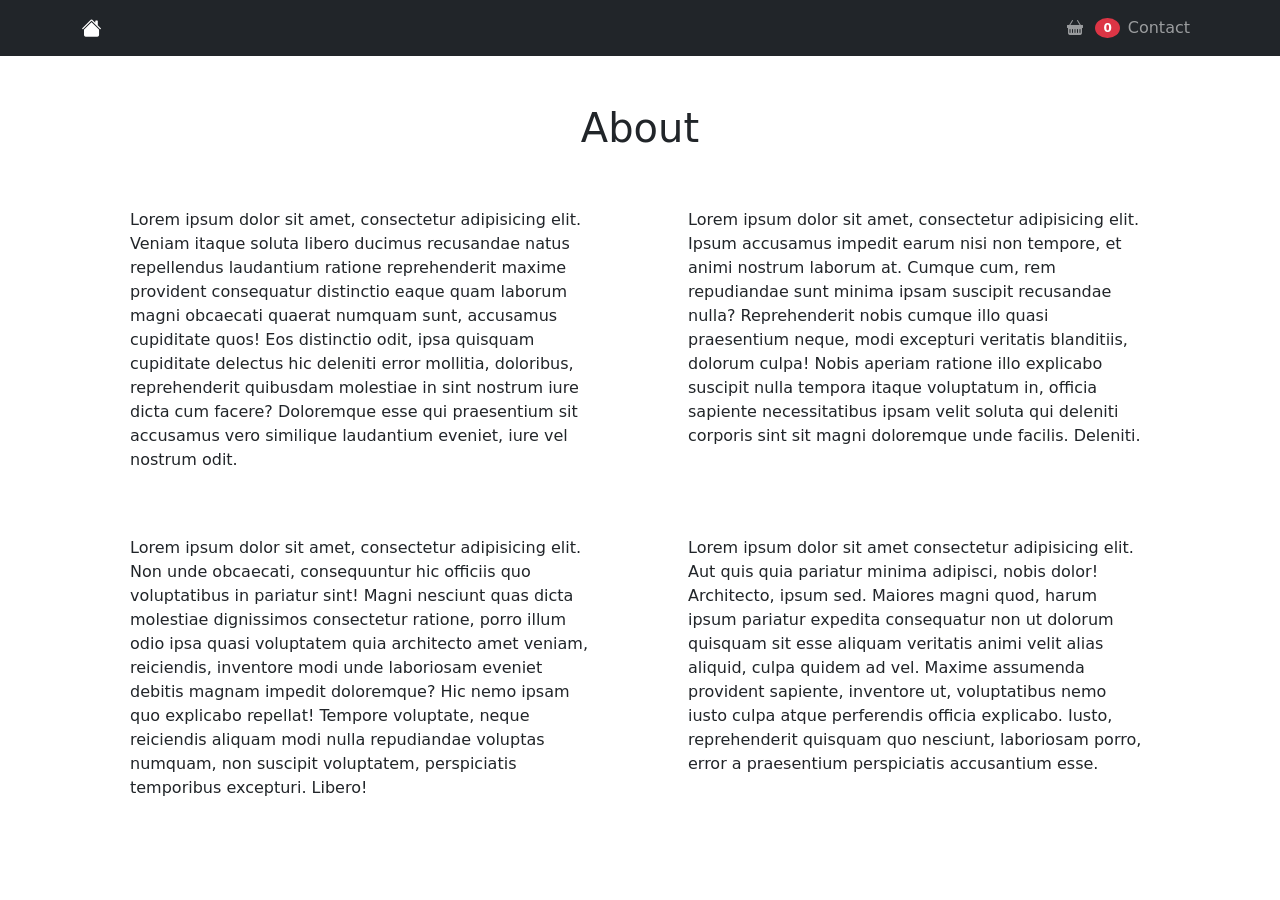
<file: about.html>
<!doctype html>
<html lang="en">
  <head>
    <meta charset="UTF-8" />
    <meta name="viewport" content="width=device-width, initial-scale=1.0" />
    <title>Webbutik - About</title>
    <link
      href="https://cdn.jsdelivr.net/npm/bootstrap@5.3.8/dist/css/bootstrap.min.css"
      rel="stylesheet"
      integrity="sha384-sRIl4kxILFvY47J16cr9ZwB07vP4J8+LH7qKQnuqkuIAvNWLzeN8tE5YBujZqJLB"
      crossorigin="anonymous"
    />
    <script
      defer
      src="https://cdn.jsdelivr.net/npm/bootstrap@5.3.8/dist/js/bootstrap.bundle.min.js"
      integrity="sha384-FKyoEForCGlyvwx9Hj09JcYn3nv7wiPVlz7YYwJrWVcXK/BmnVDxM+D2scQbITxI"
      crossorigin="anonymous"
    ></script>
    <link
      rel="stylesheet"
      href="https://cdn.jsdelivr.net/npm/bootstrap-icons@1.13.1/font/bootstrap-icons.min.css"
    />
    <link href="style.css" rel="stylesheet" />
  </head>
  <body>
    <div id="navbar"></div>

    <div class="container text-center pt-5">
      <h1>About</h1>
      <div class="container text-start pt-5">
        <div class="row pb-5">
          <div class="col px-5">
            <div class="box">
              <p>
                Lorem ipsum dolor sit amet, consectetur adipisicing elit. Veniam
                itaque soluta libero ducimus recusandae natus repellendus
                laudantium ratione reprehenderit maxime provident consequatur
                distinctio eaque quam laborum magni obcaecati quaerat numquam
                sunt, accusamus cupiditate quos! Eos distinctio odit, ipsa
                quisquam cupiditate delectus hic deleniti error mollitia,
                doloribus, reprehenderit quibusdam molestiae in sint nostrum
                iure dicta cum facere? Doloremque esse qui praesentium sit
                accusamus vero similique laudantium eveniet, iure vel nostrum
                odit.
              </p>
            </div>
          </div>
          <div class="col px-5">
            <div class="box">
              <p>
                Lorem ipsum dolor sit amet, consectetur adipisicing elit. Ipsum
                accusamus impedit earum nisi non tempore, et animi nostrum
                laborum at. Cumque cum, rem repudiandae sunt minima ipsam
                suscipit recusandae nulla? Reprehenderit nobis cumque illo quasi
                praesentium neque, modi excepturi veritatis blanditiis, dolorum
                culpa! Nobis aperiam ratione illo explicabo suscipit nulla
                tempora itaque voluptatum in, officia sapiente necessitatibus
                ipsam velit soluta qui deleniti corporis sint sit magni
                doloremque unde facilis. Deleniti.
              </p>
            </div>
          </div>
        </div>
        <div class="row pb-5">
          <div class="col px-5">
            <div class="box">
              <p>
                Lorem ipsum dolor sit amet, consectetur adipisicing elit. Non
                unde obcaecati, consequuntur hic officiis quo voluptatibus in
                pariatur sint! Magni nesciunt quas dicta molestiae dignissimos
                consectetur ratione, porro illum odio ipsa quasi voluptatem quia
                architecto amet veniam, reiciendis, inventore modi unde
                laboriosam eveniet debitis magnam impedit doloremque? Hic nemo
                ipsam quo explicabo repellat! Tempore voluptate, neque
                reiciendis aliquam modi nulla repudiandae voluptas numquam, non
                suscipit voluptatem, perspiciatis temporibus excepturi. Libero!
              </p>
            </div>
          </div>
          <div class="col px-5">
            <div class="box">
              <p>
                Lorem ipsum dolor sit amet consectetur adipisicing elit. Aut
                quis quia pariatur minima adipisci, nobis dolor! Architecto,
                ipsum sed. Maiores magni quod, harum ipsum pariatur expedita
                consequatur non ut dolorum quisquam sit esse aliquam veritatis
                animi velit alias aliquid, culpa quidem ad vel. Maxime assumenda
                provident sapiente, inventore ut, voluptatibus nemo iusto culpa
                atque perferendis officia explicabo. Iusto, reprehenderit
                quisquam quo nesciunt, laboriosam porro, error a praesentium
                perspiciatis accusantium esse.
              </p>
            </div>
          </div>
        </div>
      </div>
    </div>
  </body>
  <script src="script.js"></script>
</html>
</file>
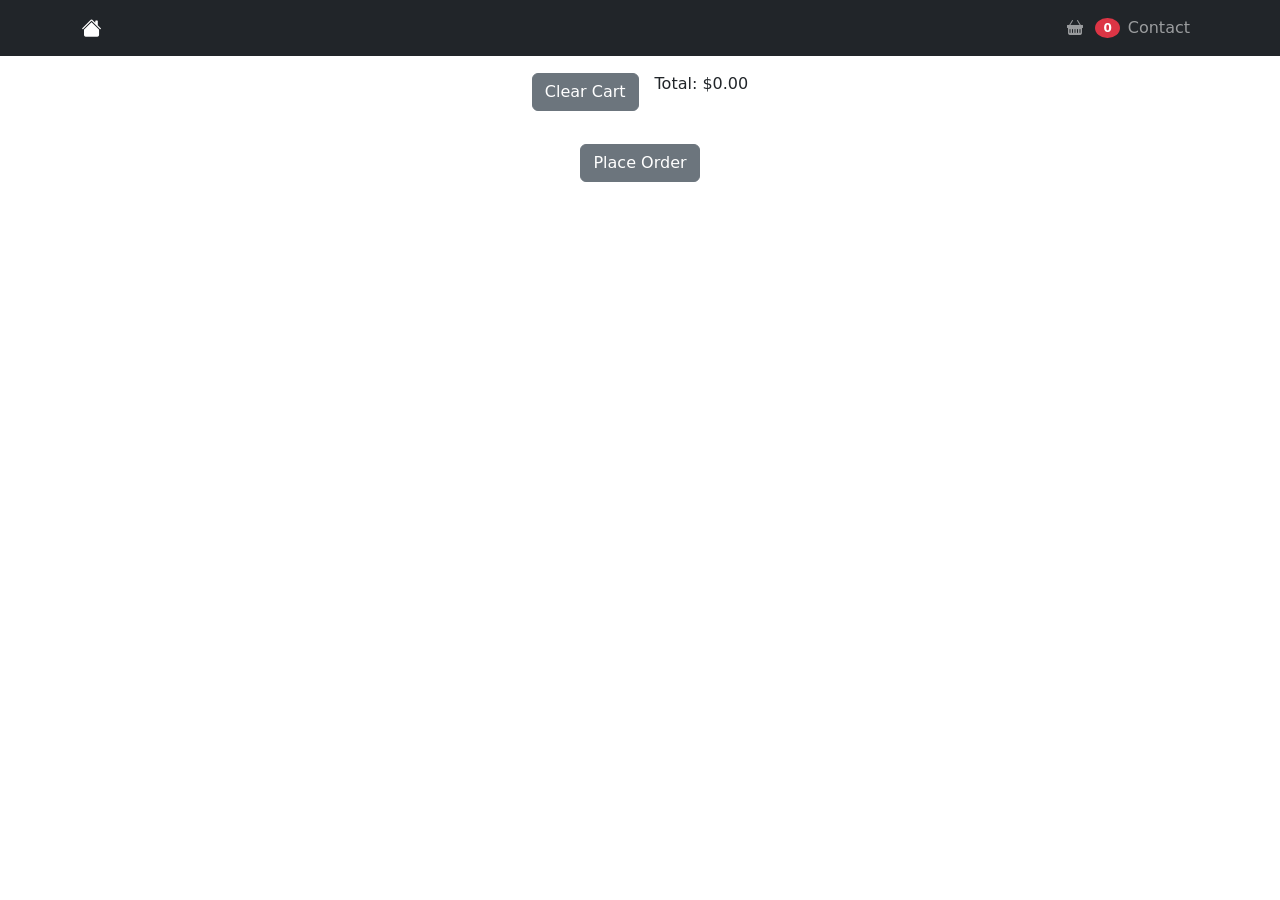
<file: cart.html>
<!doctype html>
<html lang="en">
  <head>
    <meta charset="UTF-8" />
    <meta name="viewport" content="width=device-width, initial-scale=1.0" />
    <title>Cart</title>
    <link
      href="https://cdn.jsdelivr.net/npm/bootstrap@5.3.8/dist/css/bootstrap.min.css"
      rel="stylesheet"
      integrity="sha384-sRIl4kxILFvY47J16cr9ZwB07vP4J8+LH7qKQnuqkuIAvNWLzeN8tE5YBujZqJLB"
      crossorigin="anonymous"
    />
    <link
      rel="stylesheet"
      href="https://cdn.jsdelivr.net/npm/bootstrap-icons@1.13.1/font/bootstrap-icons.min.css"
    />
    <link href="style.css" rel="stylesheet" />
  </head>
  <body>
    <div id="navbar"></div>

    <div class="d-flex justify-content-center align-items-center pt-3">
      <button class="btn btn-secondary clear">Clear Cart</button>
      <p id="total" class="ms-3">Total: $0</p>
    </div>

    <div class="d-flex flex-wrap justify-content-center align-items-start">
      <div id="cart" class="p-2 col-3"></div>
    </div>

    <div class="d-flex justify-content-center align-items-center pt-3">
      <button class="btn btn-secondary Order">Place Order</button>
    </div>

    <script src="script.js"></script>
  </body>
</html>
</file>
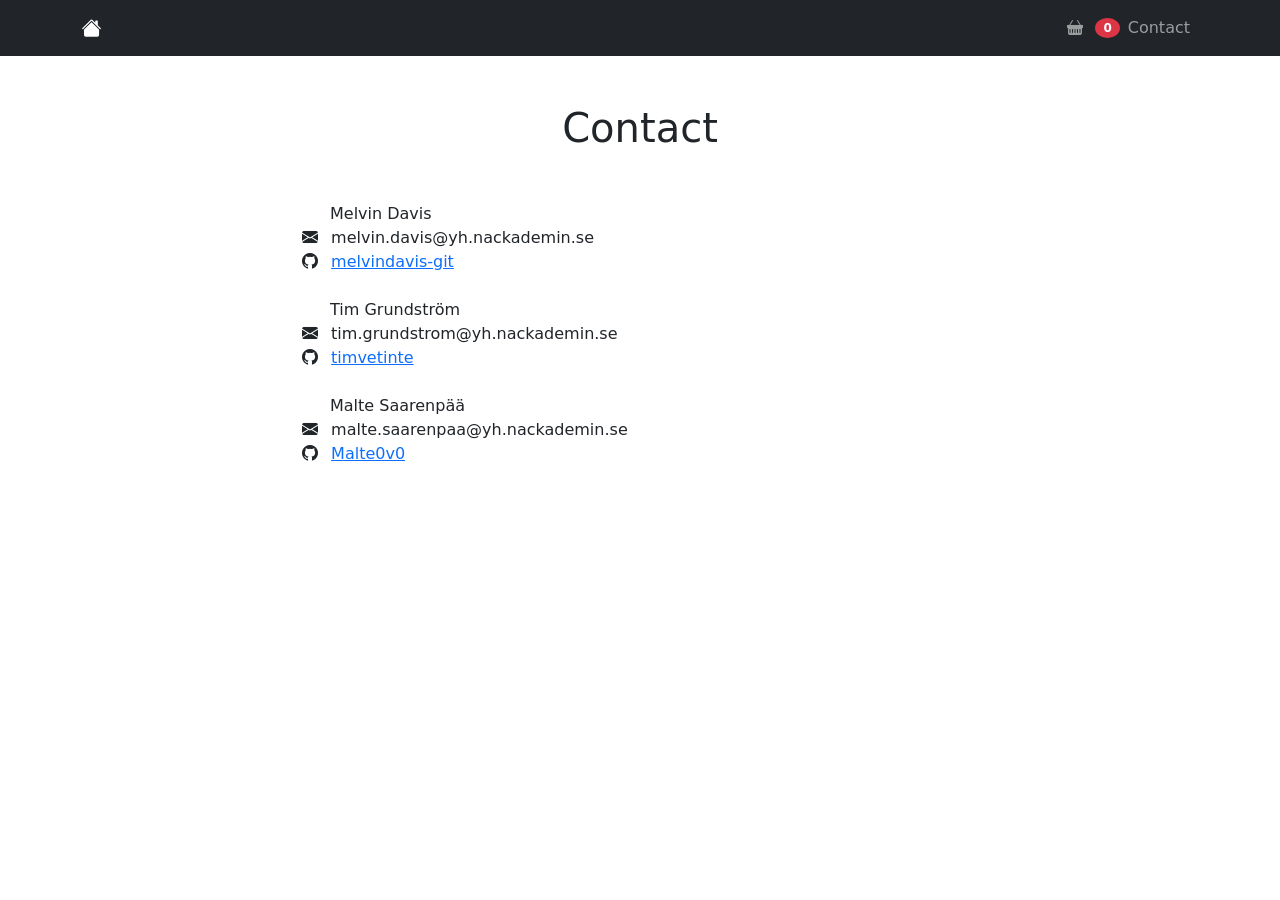
<file: contact.html>
<!doctype html>
<html lang="en">
  <head>
    <meta charset="UTF-8" />
    <meta name="viewport" content="width=device-width, initial-scale=1.0" />
    <title>Webbutik - Contact</title>
    <link
      href="https://cdn.jsdelivr.net/npm/bootstrap@5.3.8/dist/css/bootstrap.min.css"
      rel="stylesheet"
      integrity="sha384-sRIl4kxILFvY47J16cr9ZwB07vP4J8+LH7qKQnuqkuIAvNWLzeN8tE5YBujZqJLB"
      crossorigin="anonymous"
    />
    <script
      defer
      src="https://cdn.jsdelivr.net/npm/bootstrap@5.3.8/dist/js/bootstrap.bundle.min.js"
      integrity="sha384-FKyoEForCGlyvwx9Hj09JcYn3nv7wiPVlz7YYwJrWVcXK/BmnVDxM+D2scQbITxI"
      crossorigin="anonymous"
    ></script>
    <link
      rel="stylesheet"
      href="https://cdn.jsdelivr.net/npm/bootstrap-icons@1.13.1/font/bootstrap-icons.min.css"
    />
    <link href="style.css" rel="stylesheet" />
  </head>
  <body>
    <div id="navbar"></div>

    <div class="container text-center pt-5">
      <h1>Contact</h1>
      <div class="contact-names container text-start">
        <span class="c-name">Melvin Davis</span><br />
        <i class="bi bi-envelope-fill mx-2"> </i>
        <span>melvin.davis@yh.nackademin.se</span><br />
        <i class="bi bi-github mx-2"></i>
        <a href="https://github.com/melvindavis-git">melvindavis-git</a
        ><br /><br />
        <span class="c-name">Tim Grundström</span><br />
        <i class="bi bi-envelope-fill mx-2"> </i>
        <span>tim.grundstrom@yh.nackademin.se</span><br />
        <i class="bi bi-github mx-2"></i>
        <a href="https://github.com/timvetinte">timvetinte</a><br /><br />
        <span class="c-name">Malte Saarenpää</span><br />
        <i class="bi bi-envelope-fill mx-2"> </i>
        <span>malte.saarenpaa@yh.nackademin.se</span><br />
        <i class="bi bi-github mx-2"></i>
        <a href="https://github.com/Malte0v0">Malte0v0</a>
      </div>
    </div>

    <script src="script.js"></script>
  </body>
</html>
</file>
<file: style.css>
.price {
  font-weight: bold;
}

.product-img {
  max-width: 80%;
  max-height: 200px;
  object-fit: contain;
}

.product {
  width: 400px;
  height: 700px;
  display: flex;
  flex-direction: column;
}

.cart-product {
  width: 700px;
  height: 500px;
  display: flex;
  flex-direction: column;
}

#cart {
  display: flex;
  flex-direction: column;
  align-items: center;
}

#cart-product-count {
  font-weight: bold;
}

.modal-product {
  display: block;
  margin-left: auto;
  margin-right: auto;
}

.title {
  word-break: break-word;
  overflow-wrap: break-word;
}

.description {
  display: -webkit-box;
  -webkit-line-clamp: 6;
  -webkit-box-orient: vertical;
  overflow-y: auto;
  padding-right: 1em;
}

.category {
  font-style: italic;
}

.buy {
  font-weight: bold;
  color: white;
}

.buy:hover {
  color: greenyellow;
}

#navbar {
  position: sticky;
  top: 0;
  z-index: 1000;
}

.modal-price {
  font-weight: bold;
}

.placeholder-red::placeholder {
  color: red;
}

input[type="email"].placeholder-red::placeholder {
  color: red;
}

#order-form label {
  color: red;
  visibility: hidden;
}

.submit-btn {
  margin-top: 20px;
}

.btn:hover {
  color: skyblue;
}

.contact-names {
  margin-left: 200px;
  margin-top: 50px;
}

.c-name {
  margin-left: 36px;
}

.badge {
  background-color: red;
  color: white;
  padding: 4px 8px;
  text-align: center;
  border-radius: 50%;
}
</file>
